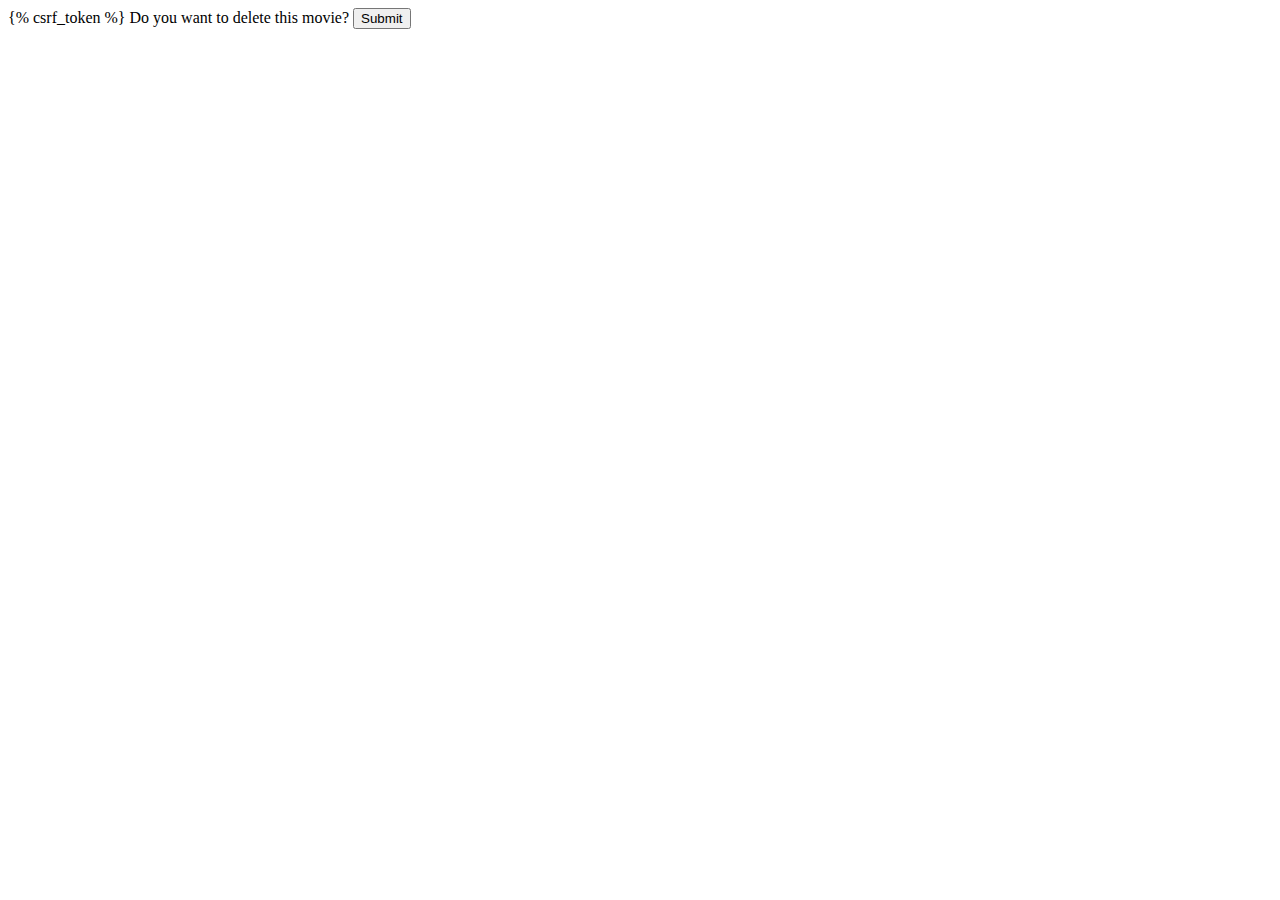
<file: moviepjt/templates/delete.html>
<!DOCTYPE html>
<html lang="en">
<head>
    <meta charset="UTF-8">
    <title>Title</title>
</head>
<body>
<form method="POST">
  {% csrf_token %}
  Do you want to delete this movie?
  <input type="submit">
</form>
</body>
</html>
</file>
